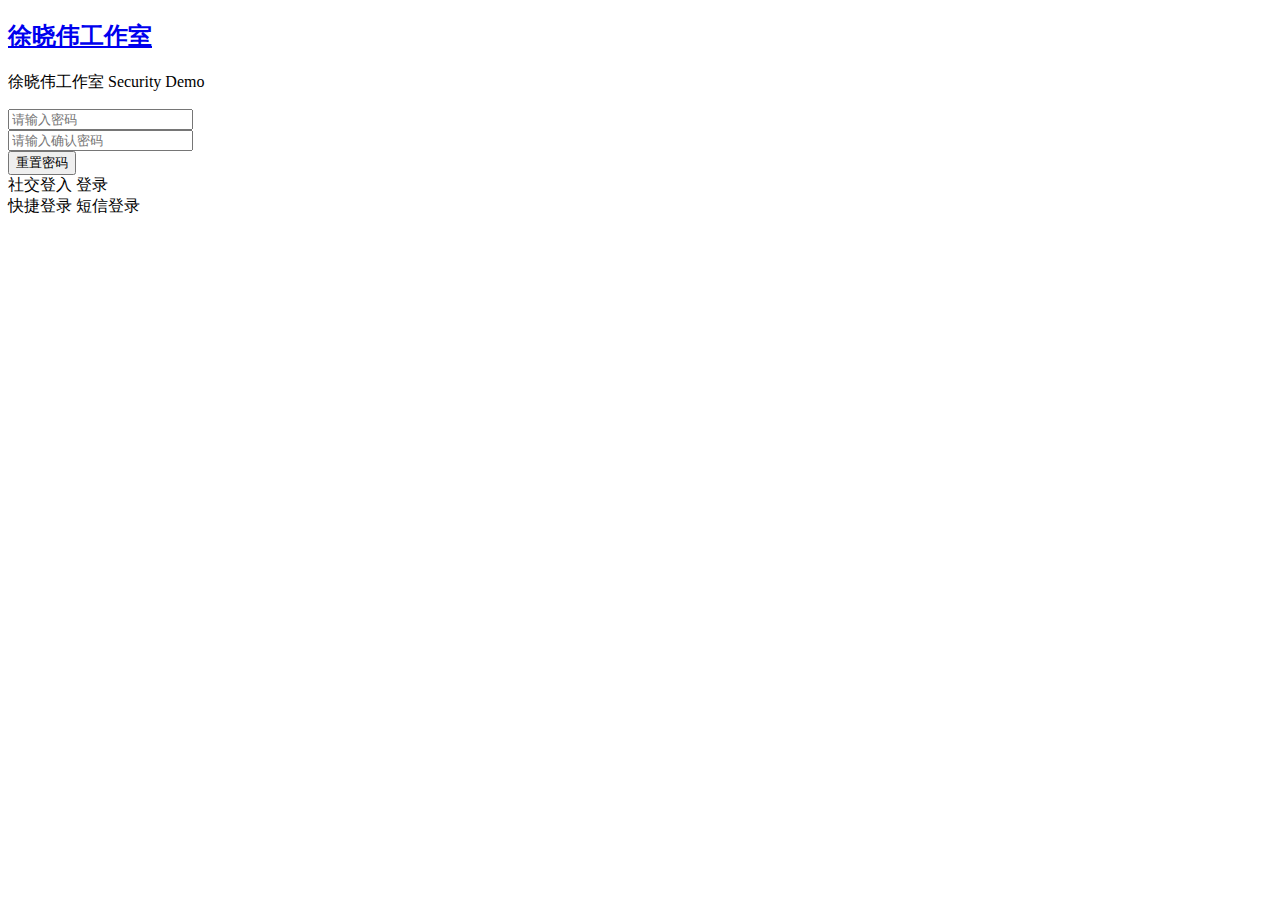
<file: src/main/resources/templates/resetPass.html>
<!DOCTYPE html>
<html lang="zh" xmlns:th="https://www.thymeleaf.org">
<head>
    <meta charset="UTF-8">
    <title>重置密码</title>

    <!-- 跨站请求伪造 -->
    <meta name="_csrf" th:content="${_csrf.token}"/>
    <meta name="_csrf_header" th:content="${_csrf.headerName}"/>

    <meta name="viewport" content="width=device-width, initial-scale=1, maximum-scale=1">

    <link rel="stylesheet" th:href="@{/layui/css/layui.css}">

    <link rel="stylesheet" th:href="@{/css/home.css}">
    <link rel="stylesheet" th:href="@{/css/alipay/iconfont.css}">

</head>
<body>

<div class="layui-container XXW-container">

    <div class="layui-form XXW-form">

        <div class="XXW-header XXW-t-a-c">
            <h2><a href="https://xuxiaowei.com.cn">徐晓伟工作室</a></h2>
            <p>徐晓伟工作室 Security Demo</p>
        </div>

        <div class="layui-form-item XXW-form-item">
            <label class="layui-icon layui-icon-password XXW-user-login-icon" for="password"></label>
            <input type="password" name="password" required lay-verify="password" placeholder="请输入密码"
                   class="layui-input" id="password" maxlength="16">
        </div>

        <div class="layui-form-item XXW-form-item">
            <label class="layui-icon layui-icon-password XXW-user-login-icon" for="repassPassword"></label>
            <input type="password" name="repassPassword" required lay-verify="repassPassword" placeholder="请输入确认密码"
                   class="layui-input" id="repassPassword" maxlength="16">
        </div>

        <div class="layui-form-item XXW-form-item XXW-t-a-c">
            <button class="layui-btn layui-btn-fluid" lay-submit lay-filter="resetPass">重置密码</button>
        </div>

        <div class="layui-form-item XXW-form-item XXW-ThirdParty-login XXW-l-h-38">
            <label class="XXW-ThirdParty-login-label">社交登入</label>
            <a th:href="@{/alipay}"><i class="layui-icon iconfont icon-haipaikeicon-"></i></a>
            <a th:href="@{/qq}"><i class="layui-icon layui-icon-login-qq"></i></a>
            <a th:href="@{/wechat/webpage}" class="layui-hide XXW-wechat-webpage">
                <i class="layui-icon layui-icon-login-wechat"></i>
            </a>
            <a th:href="@{/wechat/website}" class="XXW-wechat-website">
                <i class="layui-icon layui-icon-login-wechat"></i>
            </a>
            <a th:href="@{/weibo}"><i class="layui-icon layui-icon-login-weibo"></i></a>
            <a th:href="@{/login}" class="XXW-a XXW-f-r" id="login">登录&nbsp;&nbsp;</a>
        </div>

        <div class="layui-form-item XXW-form-item XXW-other-login">
            <label class="XXW-other-login-label">快捷登录</label>
            <a th:href="@{/sms}" class="XXW-a" id="sms">短信登录</a>
        </div>


        <!-- 引入公共元素 -->
        <!-- 捐助 -->
        <div th:replace="~{common:: QRCode()}"></div>


    </div>

</div>

</body>

<script type="text/javascript" th:src="@{/layui/layui.js}"></script>
<script type="text/javascript" th:src="@{/js/jsencrypt/jsencrypt.min.js}"></script>

<!-- 微信 JS -->
<script type="text/javascript" src="https://res.wx.qq.com/open/js/jweixin-1.4.0.js"></script>

<script th:inline="javascript" type="text/javascript">
    layui.extend({
        verify: "/js/verify",
        home: "/js/home",
        sms: "/js/sms"
    }).use(['layer', 'form', "verify", "home", "sms"], function () {
        var $ = layui.$,
            layer = layui.layer,
            form = layui.form,
            sms = layui.sms;

        var RsaPublicKey = [[${RsaPublicKey}]];

        var crypt = new JSEncrypt();
        crypt.setPublicKey(RsaPublicKey);

        /* 跨站请求伪造 */
        var header = $("meta[name='_csrf_header']").attr("content");
        var token = $("meta[name='_csrf']").attr("content");

        // 重置密码
        form.on('submit(resetPass)', function (data) {

            var field = data.field;

            field.password = crypt.encrypt(field.password);
            field.repassPassword = crypt.encrypt(field.repassPassword);

            $.ajax({
                url: "/resetPass.do",
                type: "post",
                beforeSend: function (xhr) {
                    /* 跨站请求伪造 */
                    xhr.setRequestHeader(header, token);
                },
                data: field,
                success: function (res) {
                    // console.log("success", res);

                    var code = res.code;
                    var msg = res.msg;

                    if (code === 0) {
                        layer.msg(msg, {icon: 1}, function () {
                            location.href = "/login";
                        })
                    } else if (code === 1) {
                        layer.msg(msg, {icon: 0})
                    }

                },
                error: function (res) {
                    console.log("error", res);
                    layer.msg("重置密码时发生错误，请稍后再试！", {icon: 0})
                }
            })

        });

    });
</script>

</html>
</file>
